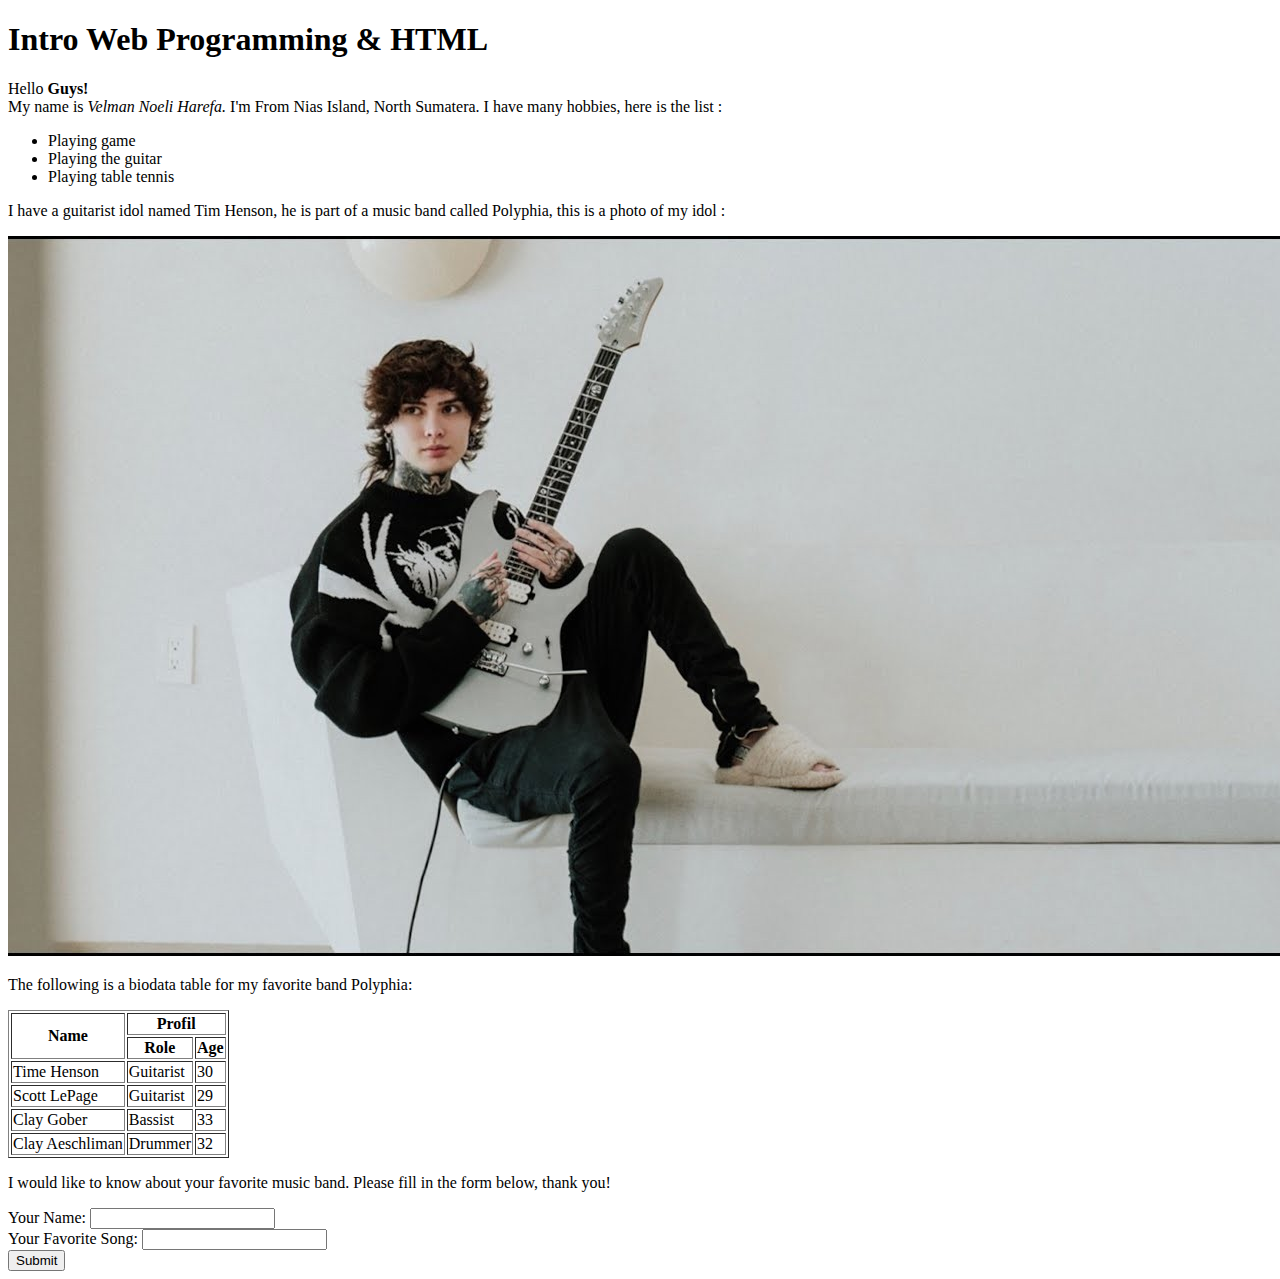
<file: Week1/index.html>
<!DOCTYPE html>
<html lang="en">
<head>
    <meta charset="UTF-8">
    <meta name="viewport" content="width=device-width, initial-scale=1.0">
    <title>Velman Noeli Harefa</title>
</head>
<body>
    <h1>Intro Web Programming & HTML</h1>

    <p>
        Hello <b>Guys!</b><br>
        My name is <i>Velman Noeli Harefa.</i> I'm From Nias Island, North Sumatera.
        I have many hobbies, here is the list :
    </p>

    <ul>
        <li>Playing game</li>
        <li>Playing the guitar</li>
        <li>Playing table tennis</li>
    </ul>

    <p>I have a guitarist idol named Tim Henson, he is part of a music band called Polyphia, this is a photo of my idol :</p>
    <img src="timhenson.jpg" alt="">
    <p>The following is a biodata table for my favorite band Polyphia:</p>

    <table border="1">
        <tr>
            <th rowspan="2">Name</th>
            <th colspan="2">Profil</th>
        </tr>
        <tr>
            <th>Role</th>
            <th>Age</th>
        </tr>
        
        <tr>
            <td>Time Henson</td>
            <td>Guitarist</td>
            <td>30</td>
        </tr>

        <tr>
            <td>Scott LePage</td>
            <td>Guitarist</td>
            <td>29</td>
        </tr>

        <tr>
            <td>Clay Gober</td>
            <td>Bassist</td>
            <td>33</td>
        </tr>

        <tr>
            <td>Clay Aeschliman</td>
            <td>Drummer</td>
            <td>32</td>
        </tr>
    </table>

    <p>I would like to know about your favorite music band. Please fill in the form below, thank you!</p>

    <form>
        Your Name: 
        <input type="text" name="yourname" /> <br>
        Your Favorite Song: 
        <input type="text" name="yourfavsong"> <br>
        <input type="submit" value="Submit">
    </form>

</body>
</html>
</file>
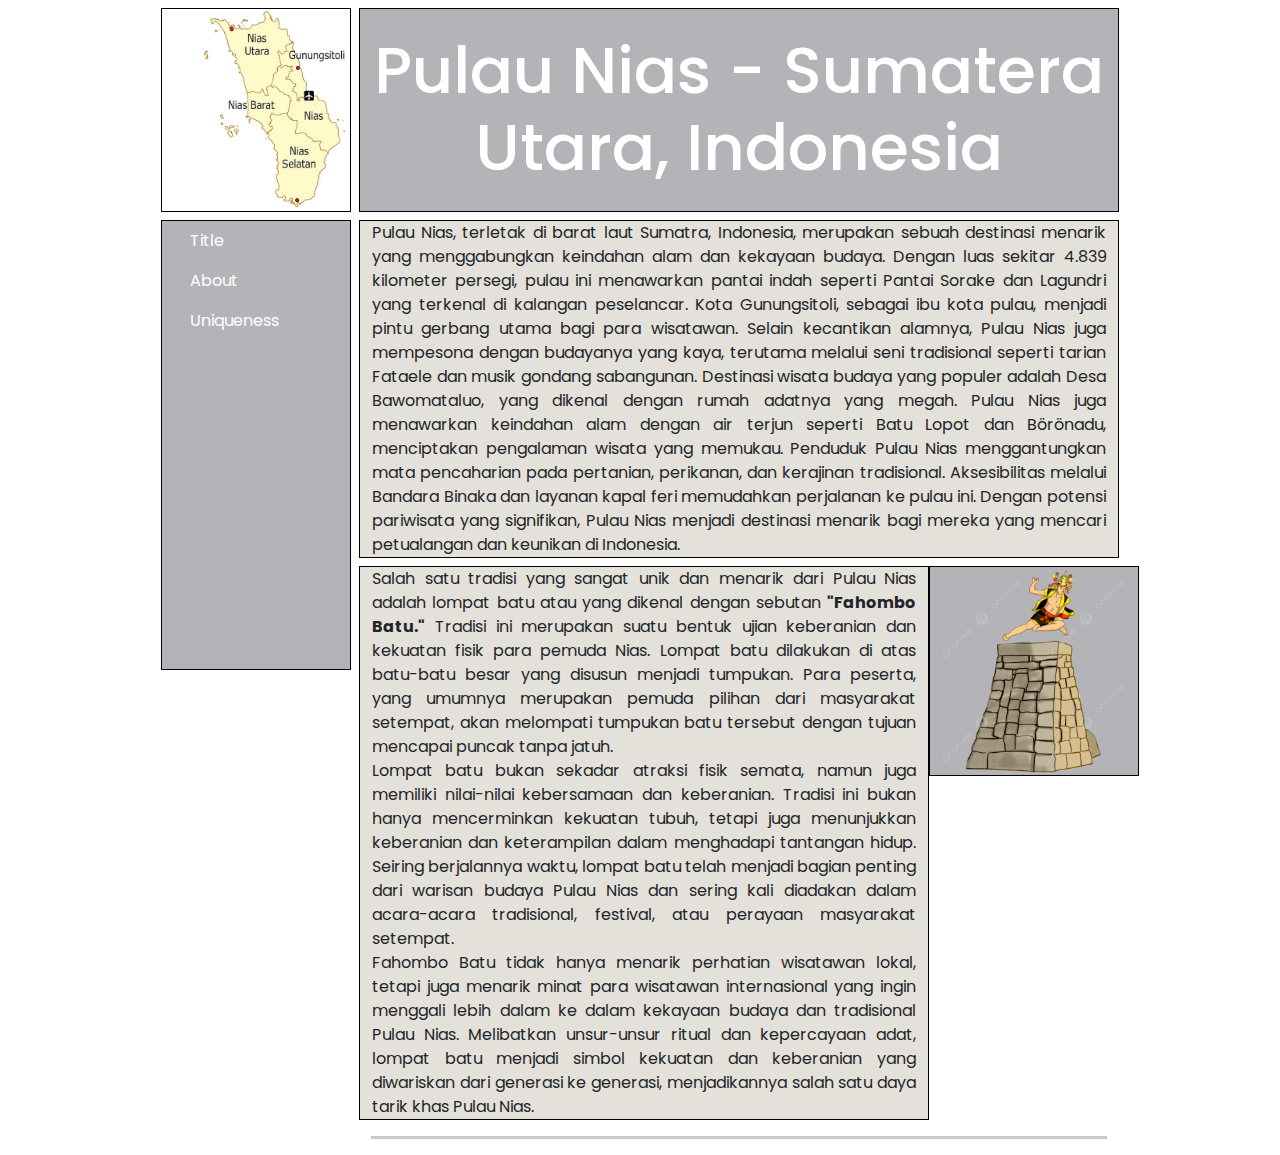
<file: Week2/index.html>
<!DOCTYPE html>
<html lang="en">
<head>
    <meta charset="UTF-8">
    <meta name="viewport" content="width=device-width, initial-scale=1.0">
    <title>Week2</title>
    <link rel="preconnect" href="https://fonts.googleapis.com">
    <link rel="preconnect" href="https://fonts.gstatic.com" crossorigin>
    <link href="https://fonts.googleapis.com/css2?family=Poppins:ital,wght@0,100;0,200;0,300;0,400;0,500;0,600;0,700;0,800;0,900;1,100;1,200;1,300;1,400;1,500;1,600;1,700;1,800;1,900&display=swap" rel="stylesheet">
    <link href="https://cdn.jsdelivr.net/npm/bootstrap@5.3.3/dist/css/bootstrap.min.css" rel="stylesheet" integrity="sha384-QWTKZyjpPEjISv5WaRU9OFeRpok6YctnYmDr5pNlyT2bRjXh0JMhjY6hW+ALEwIH" crossorigin="anonymous">
    <link rel="stylesheet" href="style.css">
</head>
<body>
    <div class="container ">
        <div class="row grid gap-2 my-2 justify-content-center">
            <div class="col-2 justify-content-center align-item-center border border-black ">
                <img src="nias.jpg" alt="" class="pict">
                
            </div>
            <div id="judul" class="col-8 jdl d-flex justify-content-center align-item-center border border-black ">
                <h1 class="judul m-0 align-item-center my-4">Pulau Nias - Sumatera Utara, Indonesia</h1>
            </div>
        </div>

        <div class="row grid gap-2 justify-content-center">
            <div class="col-2 navigasi border border-black" >
                <ul class="nav flex-column justify-content-center">
                    <li class="nav-item">
                        <a class="nav-link active" aria-current="page" href="#judul">Title</a>
                    </li>
                    <li class="nav-item">
                        <a class="nav-link" href="#letak_nias">About</a>
                    </li>
                    <li class="nav-item">
                        <a class="nav-link" href="#unik">Uniqueness</a>
                    </li>
                </ul>
            </div>
            <div class="col-8 teks m-0">
                <div class="row">
                    <div id="letak_nias" class="col-12 desc border border-black">
                        <p class="m-0">Pulau Nias, terletak di barat laut Sumatra, Indonesia, merupakan sebuah destinasi menarik yang menggabungkan keindahan alam dan kekayaan budaya. Dengan luas sekitar 4.839 kilometer persegi, pulau ini menawarkan pantai indah seperti Pantai Sorake dan Lagundri yang terkenal di kalangan peselancar. Kota Gunungsitoli, sebagai ibu kota pulau, menjadi pintu gerbang utama bagi para wisatawan. Selain kecantikan alamnya, Pulau Nias juga mempesona dengan budayanya yang kaya, terutama melalui seni tradisional seperti tarian Fataele dan musik gondang sabangunan. Destinasi wisata budaya yang populer adalah Desa Bawomataluo, yang dikenal dengan rumah adatnya yang megah. Pulau Nias juga menawarkan keindahan alam dengan air terjun seperti Batu Lopot dan Börönadu, menciptakan pengalaman wisata yang memukau. Penduduk Pulau Nias menggantungkan mata pencaharian pada pertanian, perikanan, dan kerajinan tradisional. Aksesibilitas melalui Bandara Binaka dan layanan kapal feri memudahkan perjalanan ke pulau ini. Dengan potensi pariwisata yang signifikan, Pulau Nias menjadi destinasi menarik bagi mereka yang mencari petualangan dan keunikan di Indonesia.</p>
                    </div>
                </div>
                <div class="row justify-content-between">
                    <div class="jarak" >
                        &nbsp
                    </div>
                    <div id="unik" class="col-9 desc border border-black">
                        <p class="m-0">Salah satu tradisi yang sangat unik dan menarik dari Pulau Nias adalah lompat batu atau yang dikenal dengan sebutan <b>"Fahombo Batu."</b> Tradisi ini merupakan suatu bentuk ujian keberanian dan kekuatan fisik para pemuda Nias. Lompat batu dilakukan di atas batu-batu besar yang disusun menjadi tumpukan. Para peserta, yang umumnya merupakan pemuda pilihan dari masyarakat setempat, akan melompati tumpukan batu tersebut dengan tujuan mencapai puncak tanpa jatuh. <br>
                            Lompat batu bukan sekadar atraksi fisik semata, namun juga memiliki nilai-nilai kebersamaan dan keberanian. Tradisi ini bukan hanya mencerminkan kekuatan tubuh, tetapi juga menunjukkan keberanian dan keterampilan dalam menghadapi tantangan hidup. Seiring berjalannya waktu, lompat batu telah menjadi bagian penting dari warisan budaya Pulau Nias dan sering kali diadakan dalam acara-acara tradisional, festival, atau perayaan masyarakat setempat. <br>
                            Fahombo Batu tidak hanya menarik perhatian wisatawan lokal, tetapi juga menarik minat para wisatawan internasional yang ingin menggali lebih dalam ke dalam kekayaan budaya dan tradisional Pulau Nias. Melibatkan unsur-unsur ritual dan kepercayaan adat, lompat batu menjadi simbol kekuatan dan keberanian yang diwariskan dari generasi ke generasi, menjadikannya salah satu daya tarik khas Pulau Nias.
                        </p>
                    </div>
                    <div class="col-3 pict2 justify-content-end p-0" style="text-align: right;">
                        <img src="lompabatu.png" alt="" class="lompat_batu border border-black"> 
                    </div>
                </div>
                <hr style="border-width: 3px;">
            </div>
        </div>
    </div>

    <script src="https://cdn.jsdelivr.net/npm/bootstrap@5.3.3/dist/js/bootstrap.bundle.min.js" integrity="sha384-YvpcrYf0tY3lHB60NNkmXc5s9fDVZLESaAA55NDzOxhy9GkcIdslK1eN7N6jIeHz" crossorigin="anonymous"></script>
    <script src="https://cdn.jsdelivr.net/npm/@popperjs/core@2.11.8/dist/umd/popper.min.js" integrity="sha384-I7E8VVD/ismYTF4hNIPjVp/Zjvgyol6VFvRkX/vR+Vc4jQkC+hVqc2pM8ODewa9r" crossorigin="anonymous"></script>
    <script src="https://cdn.jsdelivr.net/npm/bootstrap@5.3.3/dist/js/bootstrap.min.js" integrity="sha384-0pUGZvbkm6XF6gxjEnlmuGrJXVbNuzT9qBBavbLwCsOGabYfZo0T0to5eqruptLy" crossorigin="anonymous"></script>
</body>
</html>
</file>
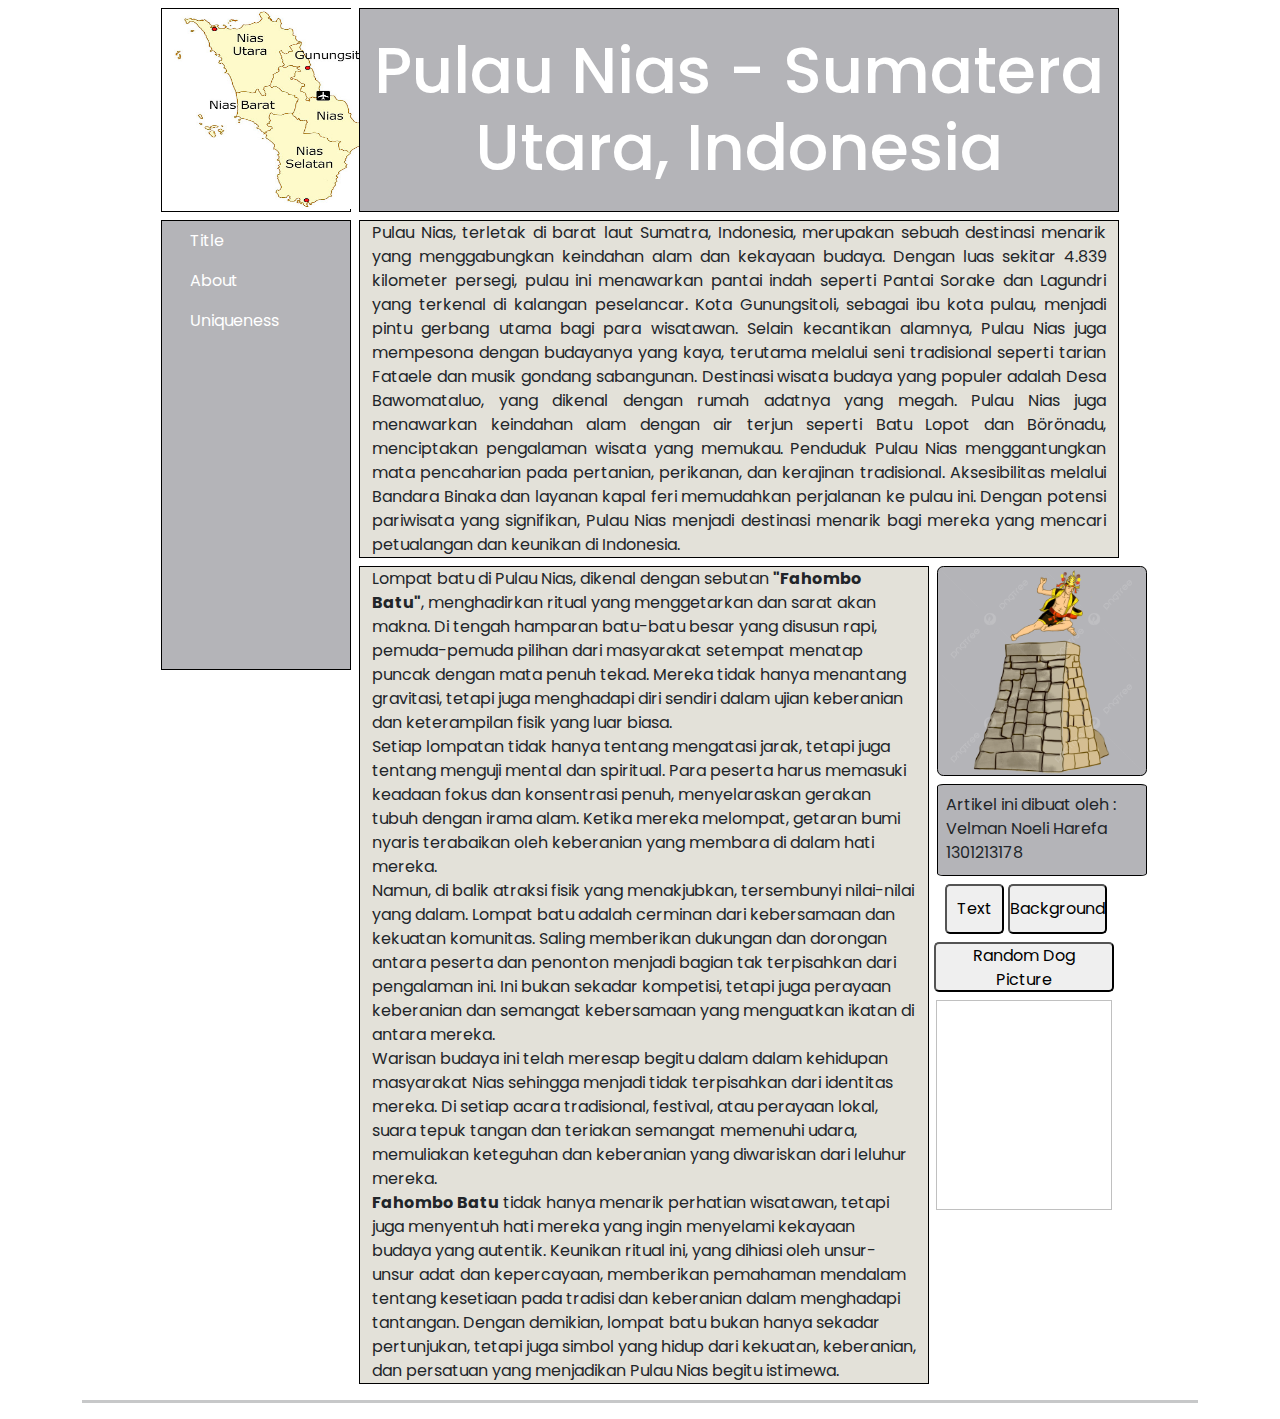
<file: Week4/index.html>
<!DOCTYPE html>
<html lang="en">
<head>
    <meta charset="UTF-8">
    <meta name="viewport" content="width=device-width, initial-scale=1.0">
    <title>Week3-2</title>
    <link rel="preconnect" href="https://fonts.googleapis.com">
    <link rel="preconnect" href="https://fonts.gstatic.com" crossorigin>
    <link href="https://fonts.googleapis.com/css2?family=Poppins:ital,wght@0,100;0,200;0,300;0,400;0,500;0,600;0,700;0,800;0,900;1,100;1,200;1,300;1,400;1,500;1,600;1,700;1,800;1,900&display=swap" rel="stylesheet">
    <link href="https://cdn.jsdelivr.net/npm/bootstrap@5.3.3/dist/css/bootstrap.min.css" rel="stylesheet" integrity="sha384-QWTKZyjpPEjISv5WaRU9OFeRpok6YctnYmDr5pNlyT2bRjXh0JMhjY6hW+ALEwIH" crossorigin="anonymous">
    <link rel="stylesheet" href="style.css">
    <script src="https://code.jquery.com/jquery-3.6.4.min.js"></script>
</head>
<body>
    <div class="container">
        <div class="row grid gap-2 my-2 justify-content-center">
            <div class="col-2 justify-content-center align-item-center border border-black ">
                <img src="nias.jpg" alt="" class="pict">
                
            </div>
            <div id="judul" class="col-8 jdl d-flex justify-content-center align-item-center border border-black ">
                <h1 class="judul m-0 align-item-center my-4">Pulau Nias - Sumatera Utara, Indonesia</h1>
            </div>
        </div>

        <div class="row grid gap-2 justify-content-center">
            <div class="col-2 navigasi border border-black" >
                <ul class="nav flex-column justify-content-center">
                    <li class="nav-item">
                        <a class="nav-link active" aria-current="page" href="#judul">Title</a>
                    </li>
                    <li class="nav-item">
                        <a class="nav-link" href="#letak_nias">About</a>
                    </li>
                    <li class="nav-item">
                        <a class="nav-link" href="#unik">Uniqueness</a>
                    </li>
                </ul>
            </div>
            <div class="col-8 m-0">
                <div class="row teks">
                    <div id="letak_nias" class="col-12 desc border border-black">
                        <p class="m-0">Pulau Nias, terletak di barat laut Sumatra, Indonesia, merupakan sebuah destinasi menarik yang menggabungkan keindahan alam dan kekayaan budaya. Dengan luas sekitar 4.839 kilometer persegi, pulau ini menawarkan pantai indah seperti Pantai Sorake dan Lagundri yang terkenal di kalangan peselancar. Kota Gunungsitoli, sebagai ibu kota pulau, menjadi pintu gerbang utama bagi para wisatawan. Selain kecantikan alamnya, Pulau Nias juga mempesona dengan budayanya yang kaya, terutama melalui seni tradisional seperti tarian Fataele dan musik gondang sabangunan. Destinasi wisata budaya yang populer adalah Desa Bawomataluo, yang dikenal dengan rumah adatnya yang megah. Pulau Nias juga menawarkan keindahan alam dengan air terjun seperti Batu Lopot dan Börönadu, menciptakan pengalaman wisata yang memukau. Penduduk Pulau Nias menggantungkan mata pencaharian pada pertanian, perikanan, dan kerajinan tradisional. Aksesibilitas melalui Bandara Binaka dan layanan kapal feri memudahkan perjalanan ke pulau ini. Dengan potensi pariwisata yang signifikan, Pulau Nias menjadi destinasi menarik bagi mereka yang mencari petualangan dan keunikan di Indonesia.</p>
                    </div>
                </div>
                <div class="row justify-content-between">
                    <div class="jarak" >
                        &nbsp
                    </div>
                    <div id="unik" class="col-9 desc border border-black">
                        <p class="m-0 teks">
                            Lompat batu di Pulau Nias, dikenal dengan sebutan <b>"Fahombo Batu"</b>, menghadirkan ritual yang menggetarkan dan sarat akan makna. Di tengah hamparan batu-batu besar yang disusun rapi, pemuda-pemuda pilihan dari masyarakat setempat menatap puncak dengan mata penuh tekad. Mereka tidak hanya menantang gravitasi, tetapi juga menghadapi diri sendiri dalam ujian keberanian dan keterampilan fisik yang luar biasa. <br>
                            Setiap lompatan tidak hanya tentang mengatasi jarak, tetapi juga tentang menguji mental dan spiritual. Para peserta harus memasuki keadaan fokus dan konsentrasi penuh, menyelaraskan gerakan tubuh dengan irama alam. Ketika mereka melompat, getaran bumi nyaris terabaikan oleh keberanian yang membara di dalam hati mereka. <br>
                            Namun, di balik atraksi fisik yang menakjubkan, tersembunyi nilai-nilai yang dalam. Lompat batu adalah cerminan dari kebersamaan dan kekuatan komunitas. Saling memberikan dukungan dan dorongan antara peserta dan penonton menjadi bagian tak terpisahkan dari pengalaman ini. Ini bukan sekadar kompetisi, tetapi juga perayaan keberanian dan semangat kebersamaan yang menguatkan ikatan di antara mereka. <br>
                            Warisan budaya ini telah meresap begitu dalam dalam kehidupan masyarakat Nias sehingga menjadi tidak terpisahkan dari identitas mereka. Di setiap acara tradisional, festival, atau perayaan lokal, suara tepuk tangan dan teriakan semangat memenuhi udara, memuliakan keteguhan dan keberanian yang diwariskan dari leluhur mereka. <br>
                            <b>Fahombo Batu</b> tidak hanya menarik perhatian wisatawan, tetapi juga menyentuh hati mereka yang ingin menyelami kekayaan budaya yang autentik. Keunikan ritual ini, yang dihiasi oleh unsur-unsur adat dan kepercayaan, memberikan pemahaman mendalam tentang kesetiaan pada tradisi dan keberanian dalam menghadapi tantangan. Dengan demikian, lompat batu bukan hanya sekadar pertunjukan, tetapi juga simbol yang hidup dari kekuatan, keberanian, dan persatuan yang menjadikan Pulau Nias begitu istimewa.
                        </p>
                    </div>
                    <div class="col-3  pict2 justify-content-end  p-0">
                            <img src="lompatbatu.png" alt="" class="lompat_batu border border-black mx-2"> 
                            <div id="box" class="week_3 border border-black mx-2 my-2">
                                <p class="p-2">Artikel ini dibuat oleh :<br>
                                    Velman Noeli Harefa <br> 
                                    1301213178</p>
                            </div>
                            
                            <div class="row btn_changer m-0">
                                <div class="col-12 d-flex justify-content-center">
                                    <button id="alignButton" style="width: 80px;" class="mx-1" >Text</button>
                                    <button id="colorButton" style="width: 120px;">Background</button>
                                </div>
                            </div>

                            <div class="row random_dog justify-content-center my-2">
                                <button onclick="randomDog()" style="width: 180px;">Random Dog Picture</button>
                                <img style="border-color: white;" class="my-2" id="image">
                            </div>
                        </div>

                        </div>
                    </div>
                </div>
                <hr style="border-width: 3px;">
            </div>
        </div>
    </div>

    <script>
        function randomDog() {
        $.ajax({
            url: "https://dog.ceo/api/breeds/image/random",
            method: "GET",
            success: function(response) {
                console.log(response);
                $("#image").attr("src", response.message);
            },
            error: function(error) {
                console.log(error);
            }
        });
    }
    </script>
    <script src="main.js"></script>
    <script src="https://cdn.jsdelivr.net/npm/bootstrap@5.3.3/dist/js/bootstrap.bundle.min.js" integrity="sha384-YvpcrYf0tY3lHB60NNkmXc5s9fDVZLESaAA55NDzOxhy9GkcIdslK1eN7N6jIeHz" crossorigin="anonymous"></script>
    <script src="https://cdn.jsdelivr.net/npm/@popperjs/core@2.11.8/dist/umd/popper.min.js" integrity="sha384-I7E8VVD/ismYTF4hNIPjVp/Zjvgyol6VFvRkX/vR+Vc4jQkC+hVqc2pM8ODewa9r" crossorigin="anonymous"></script>
    <script src="https://cdn.jsdelivr.net/npm/bootstrap@5.3.3/dist/js/bootstrap.min.js" integrity="sha384-0pUGZvbkm6XF6gxjEnlmuGrJXVbNuzT9qBBavbLwCsOGabYfZo0T0to5eqruptLy" crossorigin="anonymous"></script>
</body>
</html>
</file>
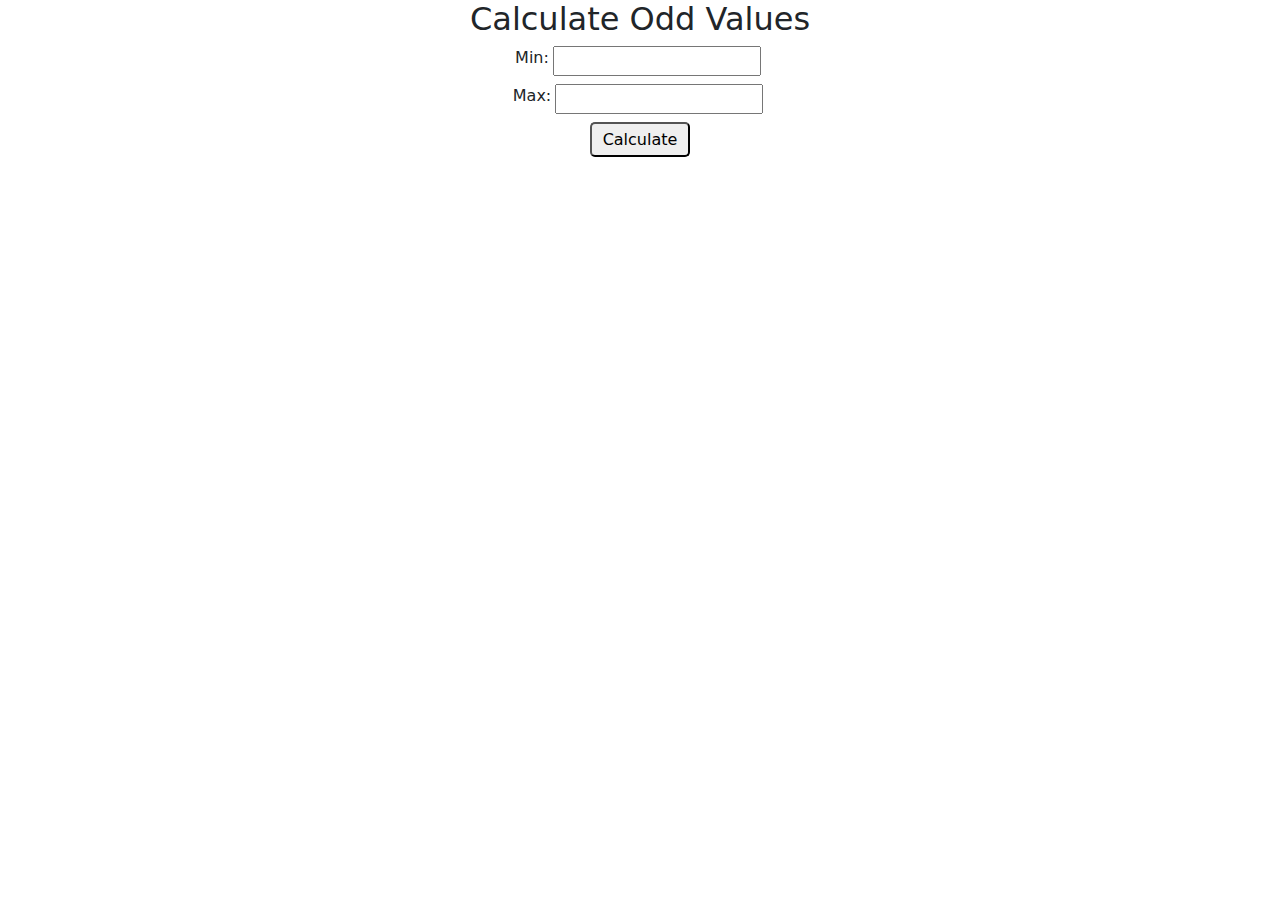
<file: Week3/Soal_1/index.html>
<!DOCTYPE html>
<html lang="en">
<head>
    <meta charset="UTF-8">
    <meta name="viewport" content="width=device-width, initial-scale=1.0">
    <title>Week3-1</title>
    <link href="https://cdn.jsdelivr.net/npm/bootstrap@5.3.3/dist/css/bootstrap.min.css" rel="stylesheet" integrity="sha384-QWTKZyjpPEjISv5WaRU9OFeRpok6YctnYmDr5pNlyT2bRjXh0JMhjY6hW+ALEwIH" crossorigin="anonymous">
</head>
<body>

    <div class="container">
        <h2 class="d-flex justify-content-center">Calculate Odd Values</h2>
            <label class="d-flex justify-content-center my-2" for="minValue">Min: <input class="mx-1"  type="number" id="minValue" required></label>
            <label class="d-flex justify-content-center my-2" for="maxValue">Max: <input class="mx-1" type="number" id="maxValue" required></label>
            <div class="d-flex justify-content-center my-2">
                <button style="border-radius: 5px; width: 100px; height: 35px;"  onclick="calculateOddValues()">Calculate</button>
            </div>
            <div class="d-flex justify-content-center" id="result"></div>
    </div>

    <script src="main.js"></script>
</body>
</html>
</file>
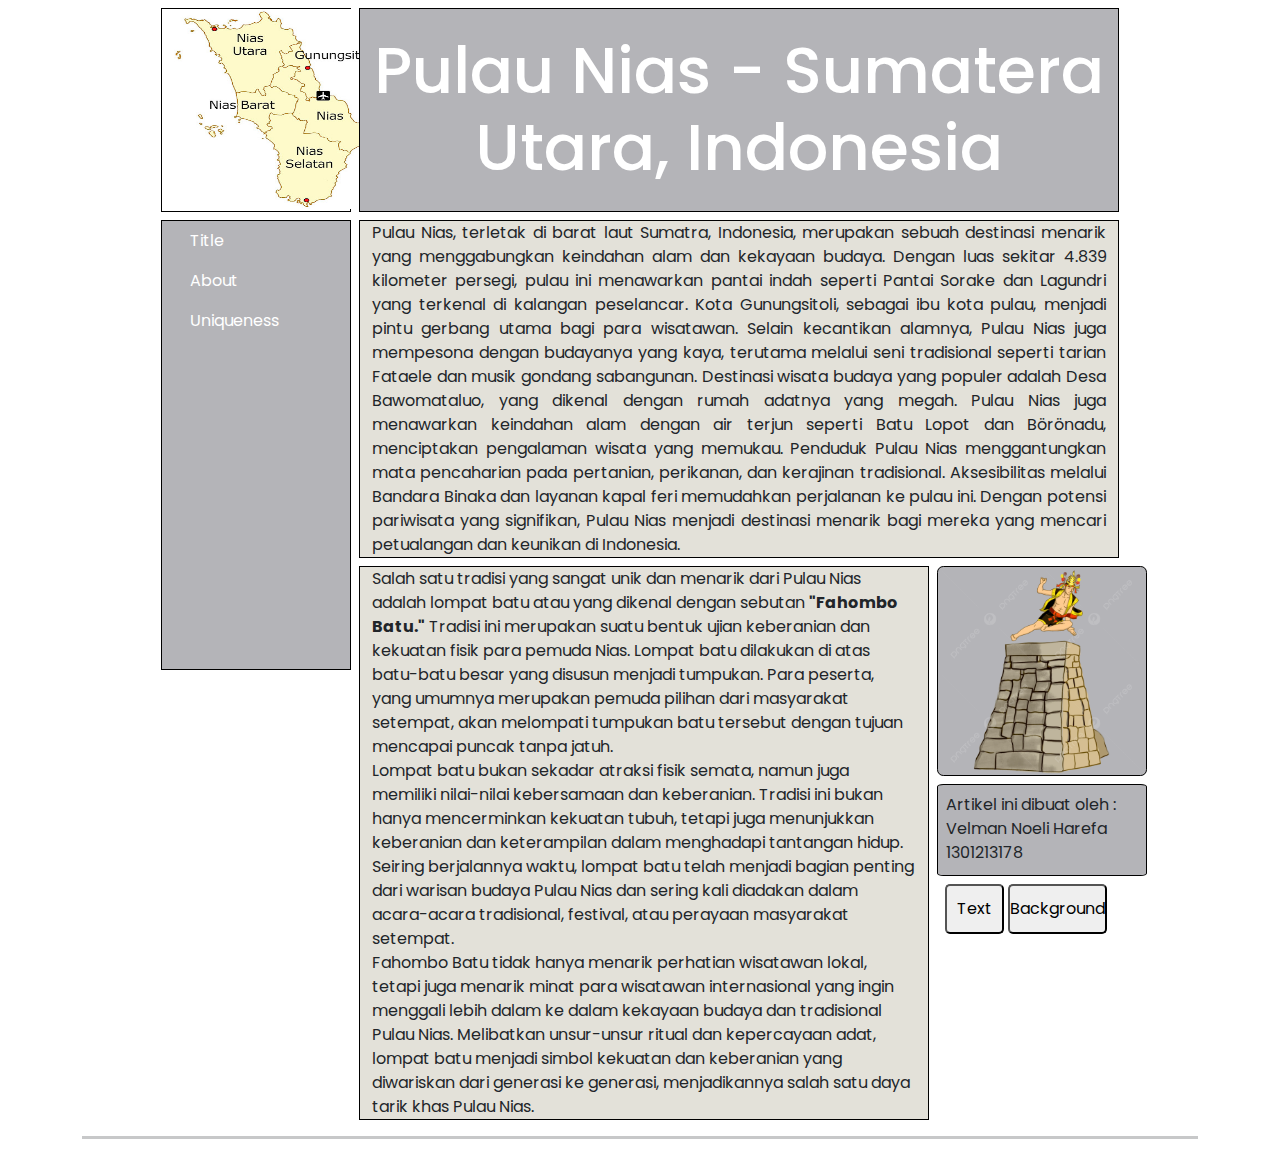
<file: Week3/Soal_2/index.html>
<!DOCTYPE html>
<html lang="en">
<head>
    <meta charset="UTF-8">
    <meta name="viewport" content="width=device-width, initial-scale=1.0">
    <title>Week3-2</title>
    <link rel="preconnect" href="https://fonts.googleapis.com">
    <link rel="preconnect" href="https://fonts.gstatic.com" crossorigin>
    <link href="https://fonts.googleapis.com/css2?family=Poppins:ital,wght@0,100;0,200;0,300;0,400;0,500;0,600;0,700;0,800;0,900;1,100;1,200;1,300;1,400;1,500;1,600;1,700;1,800;1,900&display=swap" rel="stylesheet">
    <link href="https://cdn.jsdelivr.net/npm/bootstrap@5.3.3/dist/css/bootstrap.min.css" rel="stylesheet" integrity="sha384-QWTKZyjpPEjISv5WaRU9OFeRpok6YctnYmDr5pNlyT2bRjXh0JMhjY6hW+ALEwIH" crossorigin="anonymous">
    <link rel="stylesheet" href="style.css">
    <script src="https://code.jquery.com/jquery-3.6.4.min.js"></script>
</head>
<body>
    <div class="container">
        <div class="row grid gap-2 my-2 justify-content-center">
            <div class="col-2 justify-content-center align-item-center border border-black ">
                <img src="nias.jpg" alt="" class="pict">
                
            </div>
            <div id="judul" class="col-8 jdl d-flex justify-content-center align-item-center border border-black ">
                <h1 class="judul m-0 align-item-center my-4">Pulau Nias - Sumatera Utara, Indonesia</h1>
            </div>
        </div>

        <div class="row grid gap-2 justify-content-center">
            <div class="col-2 navigasi border border-black" >
                <ul class="nav flex-column justify-content-center">
                    <li class="nav-item">
                        <a class="nav-link active" aria-current="page" href="#judul">Title</a>
                    </li>
                    <li class="nav-item">
                        <a class="nav-link" href="#letak_nias">About</a>
                    </li>
                    <li class="nav-item">
                        <a class="nav-link" href="#unik">Uniqueness</a>
                    </li>
                </ul>
            </div>
            <div class="col-8 m-0">
                <div class="row teks">
                    <div id="letak_nias" class="col-12 desc border border-black">
                        <p class="m-0">Pulau Nias, terletak di barat laut Sumatra, Indonesia, merupakan sebuah destinasi menarik yang menggabungkan keindahan alam dan kekayaan budaya. Dengan luas sekitar 4.839 kilometer persegi, pulau ini menawarkan pantai indah seperti Pantai Sorake dan Lagundri yang terkenal di kalangan peselancar. Kota Gunungsitoli, sebagai ibu kota pulau, menjadi pintu gerbang utama bagi para wisatawan. Selain kecantikan alamnya, Pulau Nias juga mempesona dengan budayanya yang kaya, terutama melalui seni tradisional seperti tarian Fataele dan musik gondang sabangunan. Destinasi wisata budaya yang populer adalah Desa Bawomataluo, yang dikenal dengan rumah adatnya yang megah. Pulau Nias juga menawarkan keindahan alam dengan air terjun seperti Batu Lopot dan Börönadu, menciptakan pengalaman wisata yang memukau. Penduduk Pulau Nias menggantungkan mata pencaharian pada pertanian, perikanan, dan kerajinan tradisional. Aksesibilitas melalui Bandara Binaka dan layanan kapal feri memudahkan perjalanan ke pulau ini. Dengan potensi pariwisata yang signifikan, Pulau Nias menjadi destinasi menarik bagi mereka yang mencari petualangan dan keunikan di Indonesia.</p>
                    </div>
                </div>
                <div class="row justify-content-between">
                    <div class="jarak" >
                        &nbsp
                    </div>
                    <div id="unik" class="col-9 desc border border-black">
                        <p class="m-0 teks">Salah satu tradisi yang sangat unik dan menarik dari Pulau Nias adalah lompat batu atau yang dikenal dengan sebutan <b>"Fahombo Batu."</b> Tradisi ini merupakan suatu bentuk ujian keberanian dan kekuatan fisik para pemuda Nias. Lompat batu dilakukan di atas batu-batu besar yang disusun menjadi tumpukan. Para peserta, yang umumnya merupakan pemuda pilihan dari masyarakat setempat, akan melompati tumpukan batu tersebut dengan tujuan mencapai puncak tanpa jatuh. <br>
                            Lompat batu bukan sekadar atraksi fisik semata, namun juga memiliki nilai-nilai kebersamaan dan keberanian. Tradisi ini bukan hanya mencerminkan kekuatan tubuh, tetapi juga menunjukkan keberanian dan keterampilan dalam menghadapi tantangan hidup. Seiring berjalannya waktu, lompat batu telah menjadi bagian penting dari warisan budaya Pulau Nias dan sering kali diadakan dalam acara-acara tradisional, festival, atau perayaan masyarakat setempat. <br>
                            Fahombo Batu tidak hanya menarik perhatian wisatawan lokal, tetapi juga menarik minat para wisatawan internasional yang ingin menggali lebih dalam ke dalam kekayaan budaya dan tradisional Pulau Nias. Melibatkan unsur-unsur ritual dan kepercayaan adat, lompat batu menjadi simbol kekuatan dan keberanian yang diwariskan dari generasi ke generasi, menjadikannya salah satu daya tarik khas Pulau Nias.
                        </p>
                    </div>
                    <div class="col-3  pict2 justify-content-end  p-0">
                            <img src="lompatbatu.png" alt="" class="lompat_batu border border-black mx-2"> 
                            <div id="box" class="week_3 border border-black mx-2 my-2">
                                <p class="p-2">Artikel ini dibuat oleh :<br>
                                    Velman Noeli Harefa <br> 
                                    1301213178</p>
                            </div>
                            
                            <div class="row btn_changer m-0">
                                <div class="col-12 d-flex justify-content-center">
                                    <button id="alignButton" style="width: 80px;" class="mx-1" >Text</button>
                                    <button id="colorButton" style="width: 120px;">Background</button>
                                </div>
                            </div>
                        </div>

                        </div>
                    </div>
                </div>
                <hr style="border-width: 3px;">
            </div>
        </div>
    </div>

    <script src="main.js"></script>
    <script src="https://cdn.jsdelivr.net/npm/bootstrap@5.3.3/dist/js/bootstrap.bundle.min.js" integrity="sha384-YvpcrYf0tY3lHB60NNkmXc5s9fDVZLESaAA55NDzOxhy9GkcIdslK1eN7N6jIeHz" crossorigin="anonymous"></script>
    <script src="https://cdn.jsdelivr.net/npm/@popperjs/core@2.11.8/dist/umd/popper.min.js" integrity="sha384-I7E8VVD/ismYTF4hNIPjVp/Zjvgyol6VFvRkX/vR+Vc4jQkC+hVqc2pM8ODewa9r" crossorigin="anonymous"></script>
    <script src="https://cdn.jsdelivr.net/npm/bootstrap@5.3.3/dist/js/bootstrap.min.js" integrity="sha384-0pUGZvbkm6XF6gxjEnlmuGrJXVbNuzT9qBBavbLwCsOGabYfZo0T0to5eqruptLy" crossorigin="anonymous"></script>
</body>
</html>
</file>
<file: Week2/style.css>
*{
    margin: 0;
    padding: 0;
    font-family: "Poppins", sans-serif;
    font-style: normal;
}


.navigasi a{
    color: white;
}

.jdl{
    background-color: #B4B4B8;
    color: white;
}

.navigasi{
    background-color: #B4B4B8;
    height: 450px;
}

.desc{
    background-color: #E3E1D9;
}

.lompat_batu{
    background-color: #B4B4B8;
}

.pict{
    width:200px;
    height: 200px;
    object-fit: contain;    
}

.pict2 img{
    width:210px;
    height: 210px;
    object-fit: contain;
}


.judul{
    font-size: 4rem;
    text-align: center;
}

.teks p{
    text-align: justify;
}

.jarak{
    height: 8px;
}
</file>
<file: Week4/style.css>
*{
    margin: 0;
    padding: 0;
    font-family: "Poppins", sans-serif;
    font-style: normal;
    
}

.navigasi a{
    color: white;
}

.jdl{
    background-color: #B4B4B8;
    color: white;
}

.navigasi{
    background-color: #B4B4B8;
    height: 450px;
}

.desc{
    background-color: #E3E1D9;
}

.lompat_batu, .week_3{
    background-color: #B4B4B8;
}

.pict{
    width:200px;
    height: 200px;
    /* object-fit: contain;     */
}

.pict2 img{
    width:210px;
    height: 210px;
    border-radius: 3%;
    /* object-fit: contain; */
}

.week_3{
    width:210px;
    height: 92px;
    border-radius: 3%;
}


.judul{
    font-size: 4rem;
    text-align: center;
}

.teks p{
    text-align: justify;
}

.jarak{
    height: 8px;
}

.random_dog img{
    width: 200px;
}

button{
    height: 50px;
    border-radius: 5px;
}
</file>
<file: Week3/Soal_2/style.css>
*{
    margin: 0;
    padding: 0;
    font-family: "Poppins", sans-serif;
    font-style: normal;
    
}

.navigasi a{
    color: white;
}

.jdl{
    background-color: #B4B4B8;
    color: white;
}

.navigasi{
    background-color: #B4B4B8;
    height: 450px;
}

.desc{
    background-color: #E3E1D9;
}

.lompat_batu, .week_3{
    background-color: #B4B4B8;
}

.pict{
    width:200px;
    height: 200px;
    /* object-fit: contain;     */
}

.pict2 img{
    width:210px;
    height: 210px;
    border-radius: 3%;
    /* object-fit: contain; */
}

.week_3{
    width:210px;
    height: 92px;
    border-radius: 3%;
}


.judul{
    font-size: 4rem;
    text-align: center;
}

.teks p{
    text-align: justify;
}

.jarak{
    height: 8px;
}

button{
    height: 50px;
    border-radius: 5px;
}
</file>
